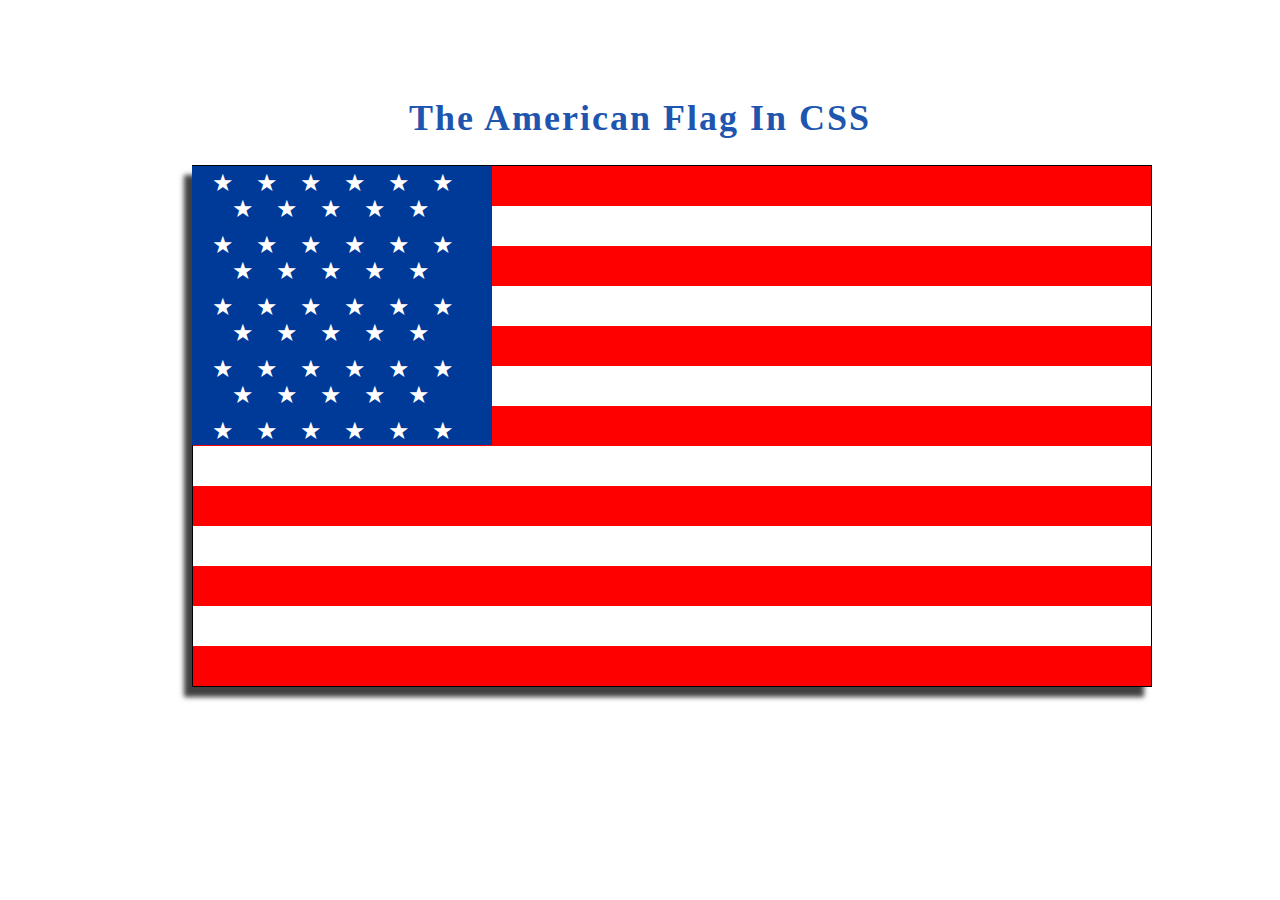
<file: index.html>
<!DOCTYPE html>
<html>
<head>
	<link rel="stylesheet" type="text/css" href="css/reset.css">
	<link rel="stylesheet" type="text/css" href="css/style.css">
	<title>USA Flag</title>
</head>
<body>
	<header>The American Flag In CSS</header>
	<div id="usaFlag">
	<div class=stars>
		<ul>
			<li id="blue" class="even">&#9733; &#9733; &#9733; &#9733; &#9733;  &#9733;</li>
			<li id="blue" class="odd"> &#9733; &#9733; &#9733; &#9733; &#9733;</li>
			<li id="blue" class="even">&#9733; &#9733; &#9733; &#9733; &#9733; &#9733;</li>
			<li id="blue" class="odd"> &#9733; &#9733; &#9733; &#9733; &#9733;</li>
			<li id="blue" class="even">&#9733; &#9733; &#9733; &#9733; &#9733;  &#9733;</li>
			<li id="blue" class="odd"> &#9733; &#9733; &#9733; &#9733; &#9733;</li>
			<li id="blue" class="even">&#9733; &#9733; &#9733; &#9733; &#9733; &#9733;</li>
			<li id="blue" class="odd"> &#9733; &#9733; &#9733; &#9733; &#9733;</li>
			<li id="blue" class="even">&#9733; &#9733; &#9733; &#9733; &#9733; &#9733;</li>
		</ul>
	</div>
	<div id="stripes">
		<ul>
			<li class="red"></li>
			<li class="white"></li>
			<li class="red"></li>
			<li class="white"></li>
			<li class="red"></li>
			<li class="white"></li>
			<li class="red"></li>
			<li class="white"></li>
			<li class="red"></li>
			<li class="white"></li>
			<li class="red"></li>
			<li class="white"></li>
			<li class="red"></li>
		</ul>
	</div>
	</div>
</body>
</html>
</file>
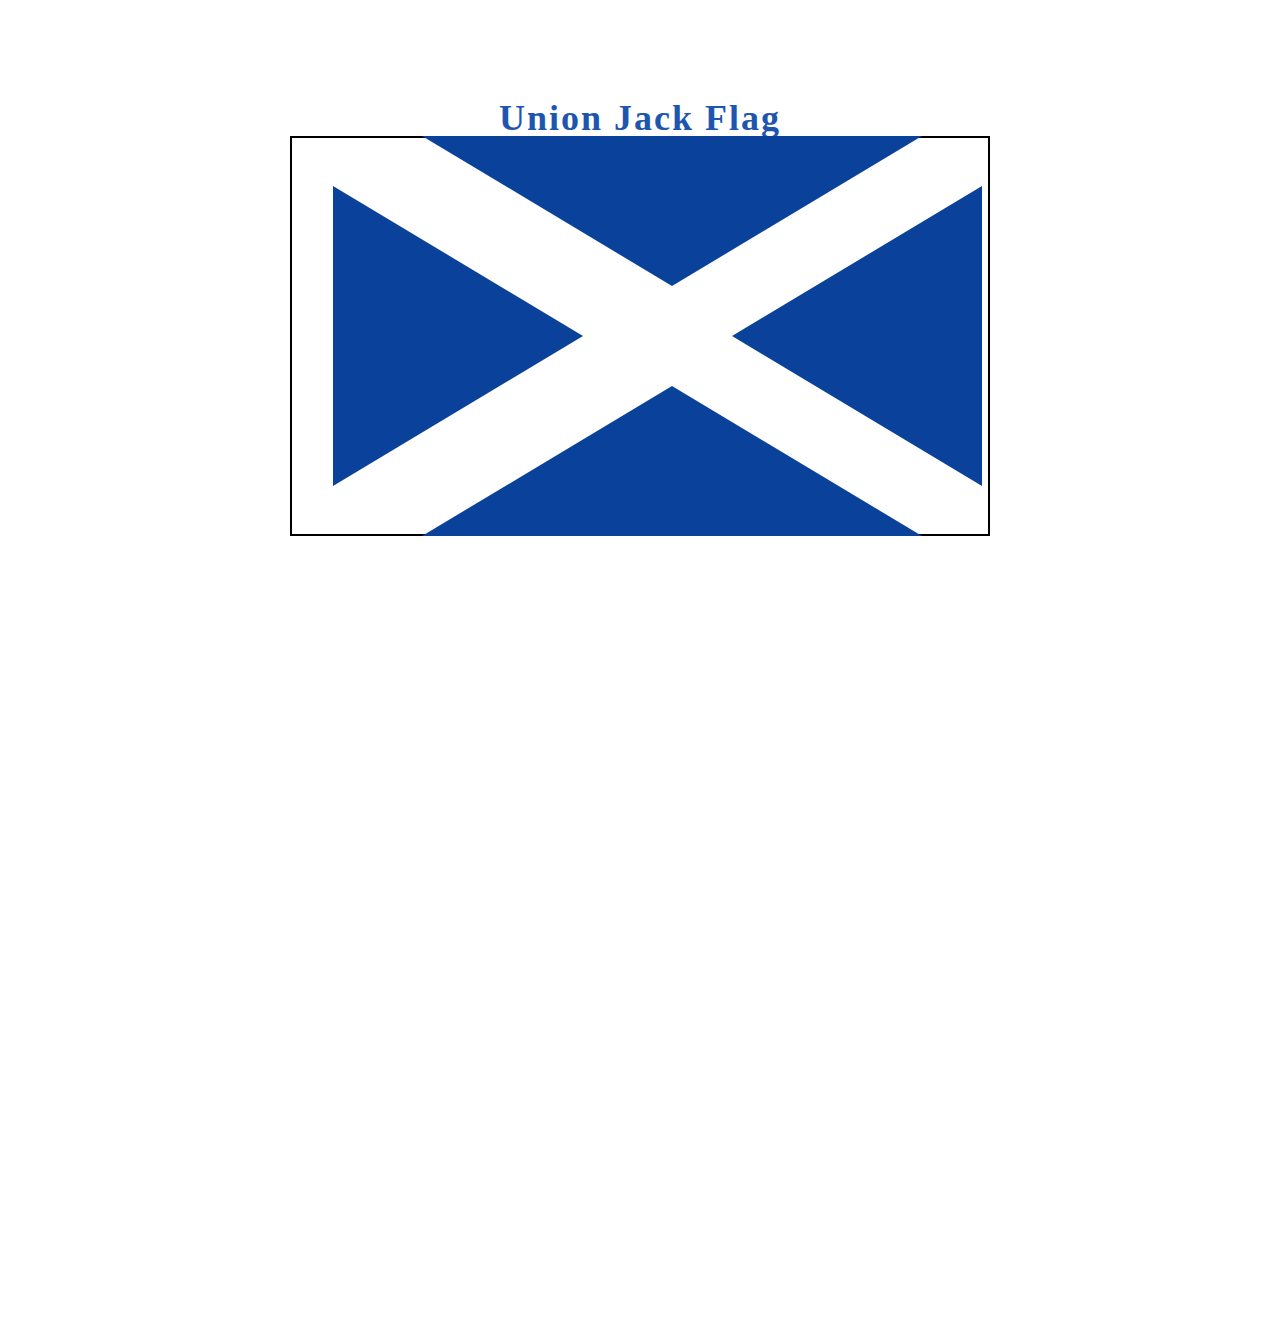
<file: uk/index.html>
<!DOCTYPE html>
<html>
<head>
	<title>Union Jack Flag</title>
	<link rel="stylesheet" type="text/css" href="css/reset.css">
	<link rel="stylesheet" type="text/css" href="css/style.css">
</head>

<body>
	<header>Union Jack Flag</header>
	<div id="ukFlag">
		<div id="scotland1"></div>
		<div id="scotland2"></div>
		<div id="scotland3"></div>		
		<div id="scotland4"></div>		
		<div id="scotland5"></div>		
	</div>
</body>
</html>
</file>
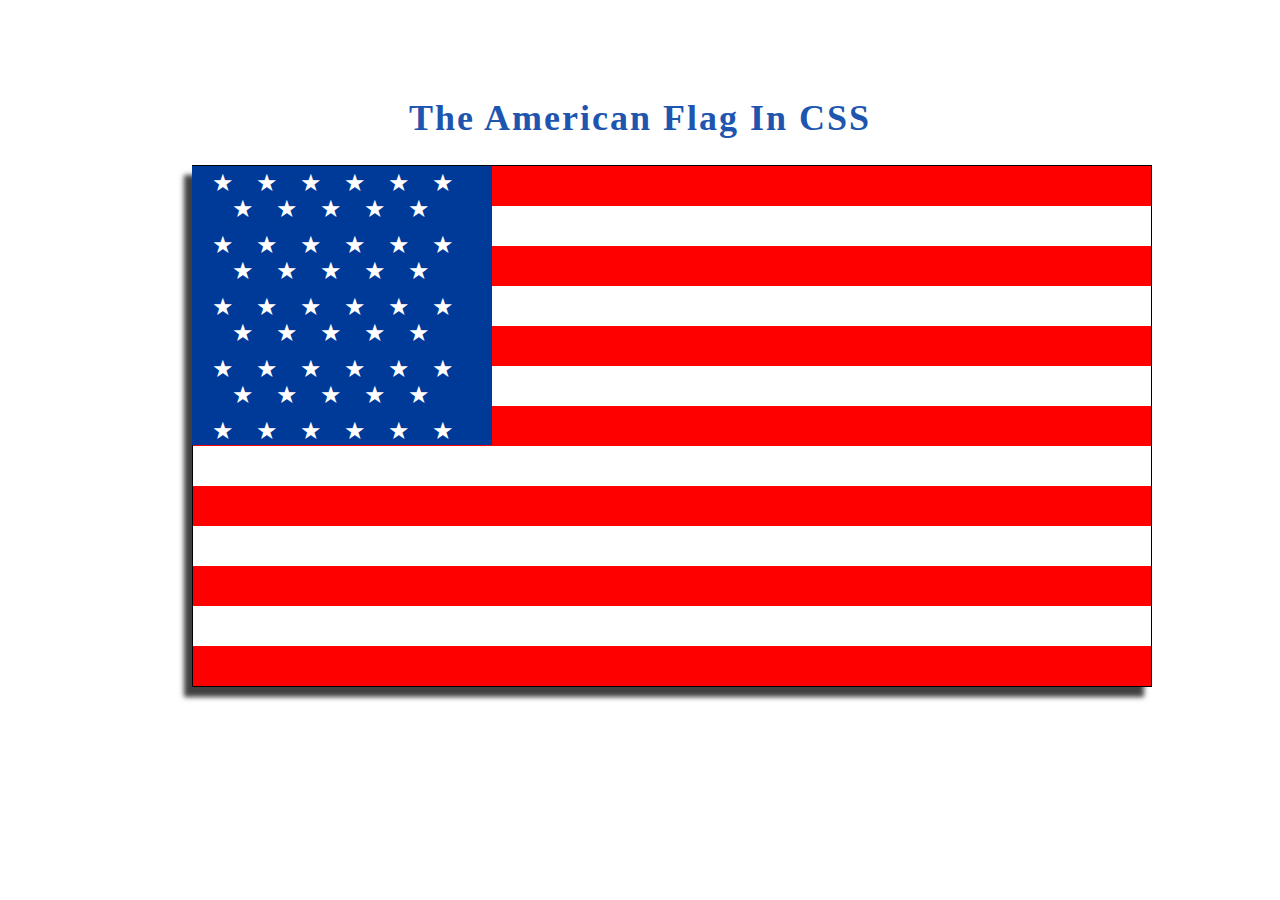
<file: usa/index.html>
<!DOCTYPE html>
<html>
<head>
	<link rel="stylesheet" type="text/css" href="css/reset.css">
	<link rel="stylesheet" type="text/css" href="css/style.css">
	<title>USA Flag</title>
</head>
<body>
	<header>The American Flag In CSS</header>
	<div id="usaFlag">
		<div class=stars>
			<ul>
				<li class="blue even">&#9733; &#9733; &#9733; &#9733; &#9733;  &#9733;</li>
				<li class="blue odd"> &#9733; &#9733; &#9733; &#9733; &#9733;</li>
				<li class="blue even">&#9733; &#9733; &#9733; &#9733; &#9733; &#9733;</li>
				<li class="blue odd"> &#9733; &#9733; &#9733; &#9733; &#9733;</li>
				<li class="blue even">&#9733; &#9733; &#9733; &#9733; &#9733;  &#9733;</li>
				<li class="blue odd"> &#9733; &#9733; &#9733; &#9733; &#9733;</li>
				<li class="blue even">&#9733; &#9733; &#9733; &#9733; &#9733; &#9733;</li>
				<li class="blue odd"> &#9733; &#9733; &#9733; &#9733; &#9733;</li>
				<li class="blue even">&#9733; &#9733; &#9733; &#9733; &#9733; &#9733;</li>
			</ul>
		</div>
		<div id="stripes">
			<ul>
				<li class="red"></li>
				<li class="white"></li>
				<li class="red"></li>
				<li class="white"></li>
				<li class="red"></li>
				<li class="white"></li>
				<li class="red"></li>
				<li class="white"></li>
				<li class="red"></li>
				<li class="white"></li>
				<li class="red"></li>
				<li class="white"></li>
				<li class="red"></li>
			</ul>
		</div>
	</div>
</body>
</html>
</file>
<file: css/style.css>
*{
	box-sizing: border-box;
}

header{
	font-size:36px;
	font-weight: bold;
	text-align: center;
	letter-spacing: 2px;
	padding-top: 100px;
	color: #1d55af;
}

#usaFlag{
	display:inline-block;
	width:960px;
	margin-left: 15%;
	margin-top: -100px;
}

#stripes{
	border:1px solid black;
	-webkit-box-shadow: -8px 10px 5px 0px rgba(0,0,0,0.75);
    -moz-box-shadow: -8px 10px 5px 0px rgba(0,0,0,0.75);
	box-shadow: -8px 10px 5px 0px rgba(0,0,0,0.75);
	margin-top: -150px;
}

#blue{
	width:300px;
	height:31px;
	background-color:#003a99;
	display: fixed;
	position:relative;
	letter-spacing:8px;
	top:130px;
	//left:270px;
	//left:18.5%;
	color:white;
	font-size:24px;
}

.even{
	padding:5px 0px 0 20px;
}

.odd{
	padding-left:40px;
}

.red{
	height:10px;
	background-color: red;
	padding: 20px 0;
}

.white{
	height:10px;
	background-color: white;
	padding:20px 0;
}
</file>
<file: uk/css/style.css>
*{
	box-sizing: border-box;
}

header{
	font-size:36px;
	font-weight: bold;
	text-align: center;
	letter-spacing: 2px;
	padding-top: 100px;
	color: #1d55af;
}

#ukFlag{
	width:100%;
	display:inline-block;
}
#scotland1{
	width: 700px;
	height: 400px;
	background: #fff;
	margin-left: auto;
	margin-right: auto;
	border: 2px solid black;
}

#scotland2{
	width: 0;
    height: 0;
    border-left   : 250px solid transparent;
    border-right  : 250px solid transparent;  
    border-bottom : 150px solid #0a429b;
    position: relative;
    left:33%;
    bottom:150px;
}

#scotland3{
	width: 0;
    height: 0;
    border-left   : 250px solid transparent;
    border-right  : 250px solid transparent;  
    border-bottom : 150px solid #0a429b;
    position: relative;
    transform:rotate(180deg);
    bottom:550px;
    left:33%;
}

#scotland4{
	width: 0;
    height: 0;
    border-left   : 150px solid transparent;
    border-right  : 150px solid transparent;  
    border-bottom : 250px solid #0a429b;
    position: relative;
    transform:rotate(90deg);
    bottom:625px;
    left:24.1%;
}

#scotland5{
	width: 0;
    height: 0;
    border-left   : 150px solid transparent;
    border-right  : 150px solid transparent;  
    border-bottom : 250px solid #0a429b;
    position: relative;
    transform:rotate(-90deg);
    left:55.2%;
    bottom:875px;
  
}
</file>
<file: usa/css/style.css>
*{
	box-sizing: border-box;
}

header{
	font-size:36px;
	font-weight: bold;
	text-align: center;
	letter-spacing: 2px;
	padding-top: 100px;
	color: #1d55af;
}

#usaFlag{
	display:inline-block;
	width:960px;
	margin-left: 15%;
	margin-top: -100px;
}

#stripes{
	border:1px solid black;
	-webkit-box-shadow: -8px 10px 5px 0px rgba(0,0,0,0.75);
    -moz-box-shadow: -8px 10px 5px 0px rgba(0,0,0,0.75);
	box-shadow: -8px 10px 5px 0px rgba(0,0,0,0.75);
	margin-top: -150px;
}

.blue{
	width:300px;
	height:31px;
	background-color:#003a99;
	display: fixed;
	position:relative;
	letter-spacing:8px;
	top:130px;
	//left:270px;
	//left:18.5%;
	color:white;
	font-size:24px;
}

.even{
	padding:5px 0px 0 20px;
}

.odd{
	padding-left:40px;
}

.red{
	height:10px;
	background-color: red;
	padding: 20px 0;
}

.white{
	height:10px;
	background-color: white;
	padding:20px 0;
}
</file>
